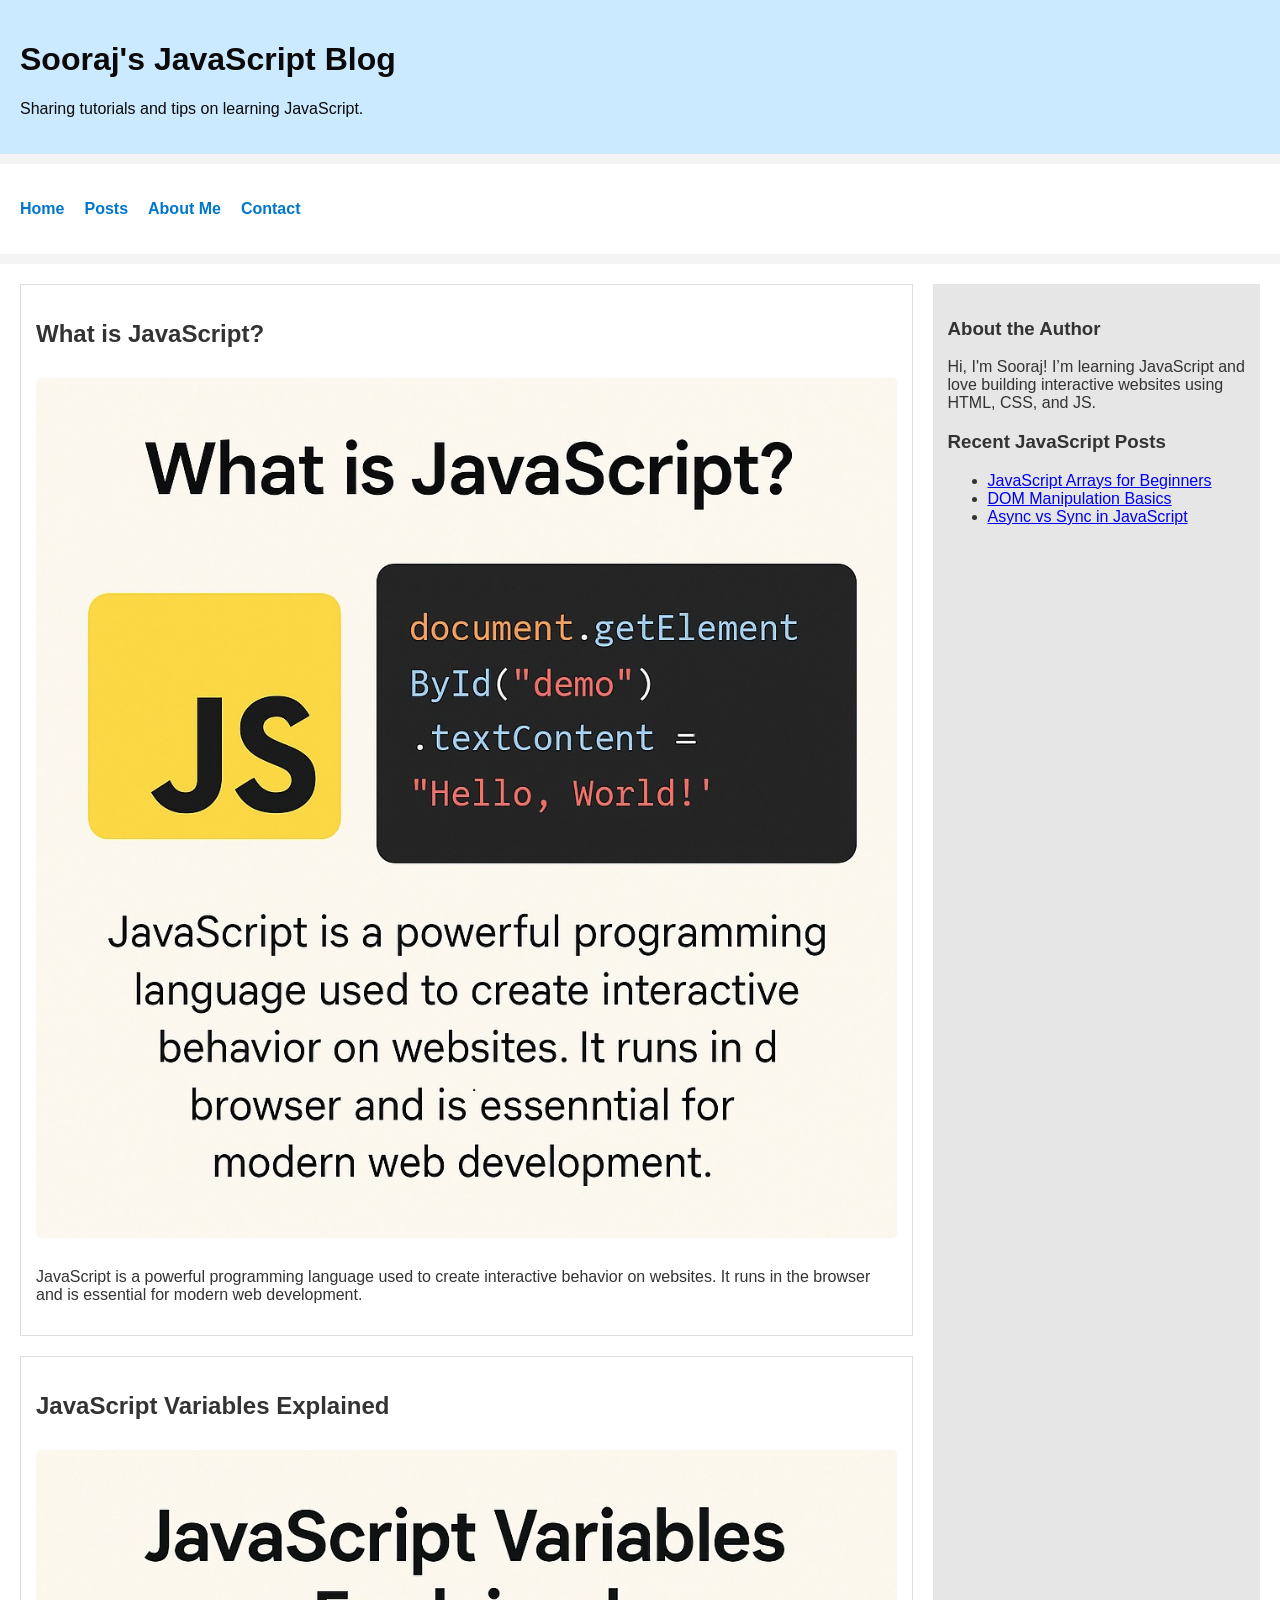
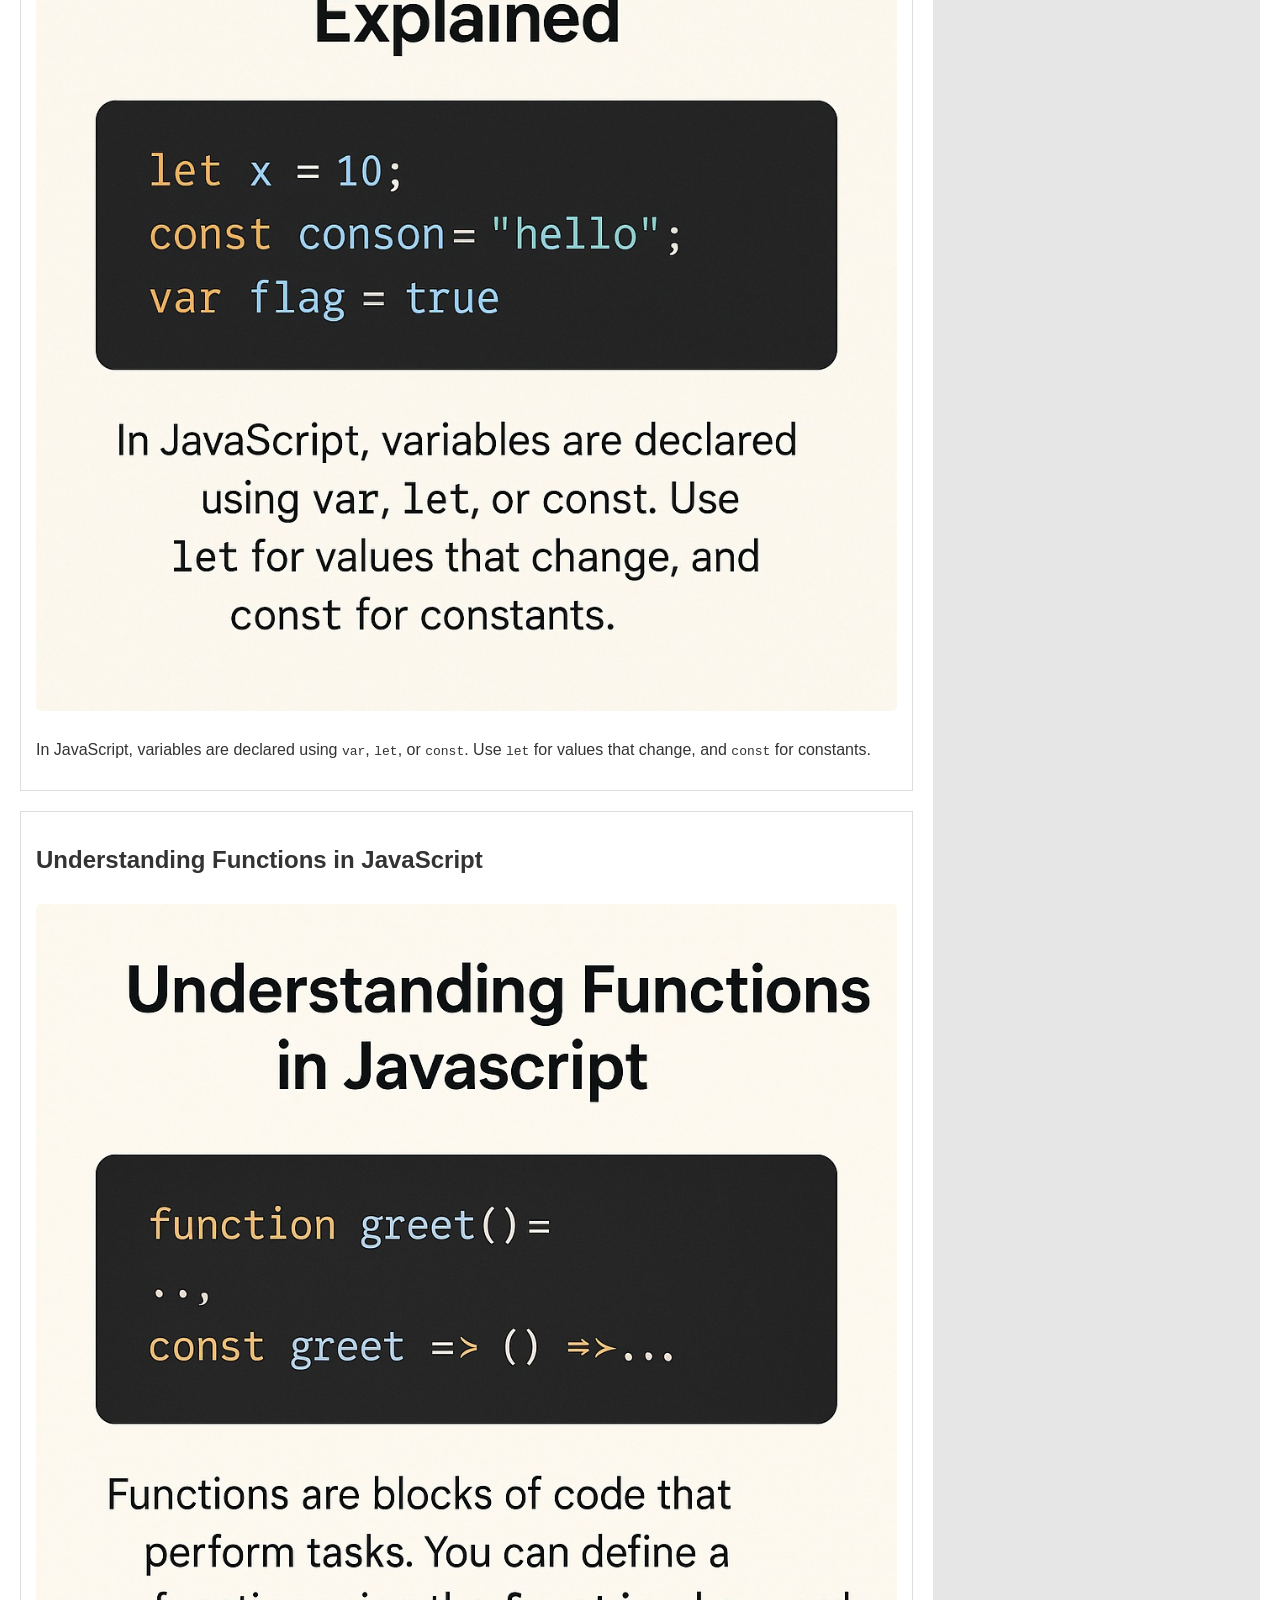
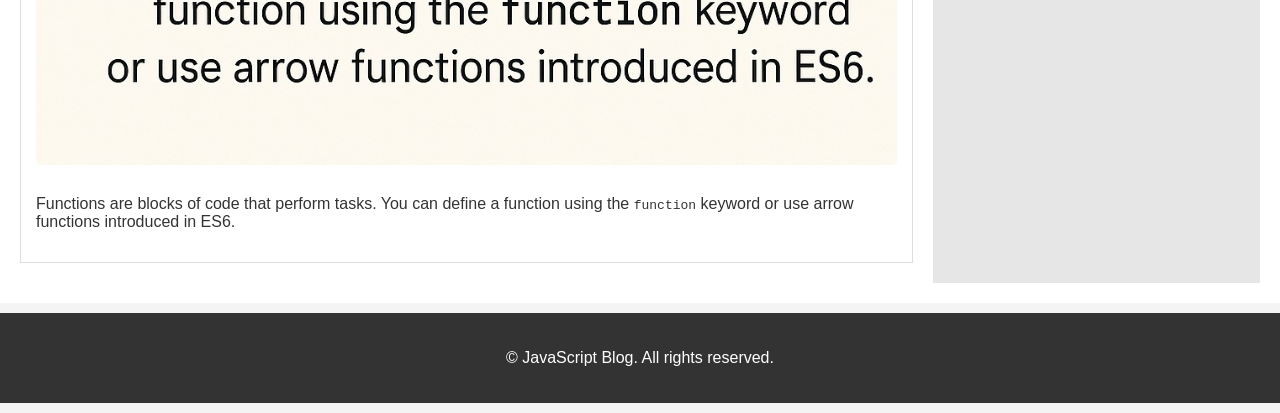
<file: day5.html>
<!DOCTYPE html>
<html lang="en">
<head>
  <meta charset="UTF-8" />
  <meta name="viewport" content="width=device-width, initial-scale=1.0" />
  <meta name="description" content="A JavaScript-focused blog using semantic HTML5 tags" />
  <title>JavaScript Blog</title>
  <style>
    body {
      font-family: Arial, sans-serif;
      margin: 0;
      background-color: #f4f4f4;
      color: #333;
    }

    header, nav, main, footer {
      padding: 20px;
      background-color: #fff;
      margin-bottom: 10px;
    }

    header {
      background-color: #cceaff;
      color: rgb(11, 10, 10);
    }

    nav ul {
      list-style: none;
      display: flex;
      gap: 20px;
      padding: 0;
    }

    nav a {
      text-decoration: none;
      color: #0077cc;
      font-weight: bold;
    }

    main {
      display: flex;
      gap: 20px;
    }

    section {
      flex: 3;
    }

    aside {
      flex: 1;
      background-color: #e6e6e6;
      padding: 15px;
    }

    article {
      background-color: #fff;
      margin-bottom: 20px;
      padding: 15px;
      border: 1px solid #ddd;
    }

    article img {
      max-width: 100%;
      height: auto;
      margin: 10px 0;
      border-radius: 5px;
    }

    footer {
      text-align: center;
      background-color: #333;
      color: white;
    }
  </style>
</head>
<body>

  <header>
    <h1>Sooraj's JavaScript Blog</h1>
    <p>Sharing tutorials and tips on learning JavaScript.</p>
  </header>

  <nav>
    <ul>
      <li><a href="#">Home</a></li>
      <li><a href="#">Posts</a></li>
      <li><a href="#">About Me</a></li>
      <li><a href="#">Contact</a></li>
    </ul>
  </nav>

  <main>
    <section>
      <article>
        <h2>What is JavaScript?</h2>
        <img src="js1.jpg" alt="JavaScript Logo and Code Example" />
        <p>JavaScript is a powerful programming language used to create interactive behavior on websites. It runs in the browser and is essential for modern web development.</p>
      </article>

      <article>
        <h2>JavaScript Variables Explained</h2>
        <img src="js2.jpg" alt="Code screenshot showing let, const, var" />
        <p>In JavaScript, variables are declared using <code>var</code>, <code>let</code>, or <code>const</code>. Use <code>let</code> for values that change, and <code>const</code> for constants.</p>
      </article>

      <article>
        <h2>Understanding Functions in JavaScript</h2>
        <img src="js3.jpg" alt="Function declaration and arrow function code" />
        <p>Functions are blocks of code that perform tasks. You can define a function using the <code>function</code> keyword or use arrow functions introduced in ES6.</p>
      </article>
    </section>

    <aside>
      <h3>About the Author</h3>
      <p>Hi, I'm Sooraj! I’m learning JavaScript and love building interactive websites using HTML, CSS, and JS.</p>

      <h3>Recent JavaScript Posts</h3>
      <ul>
        <li><a href="#">JavaScript Arrays for Beginners</a></li>
        <li><a href="#">DOM Manipulation Basics</a></li>
        <li><a href="#">Async vs Sync in JavaScript</a></li>
      </ul>
    </aside>
  </main>

  <footer>
    <p>&copy; JavaScript Blog. All rights reserved.</p>
  </footer>

</body>
</html>
</file>
